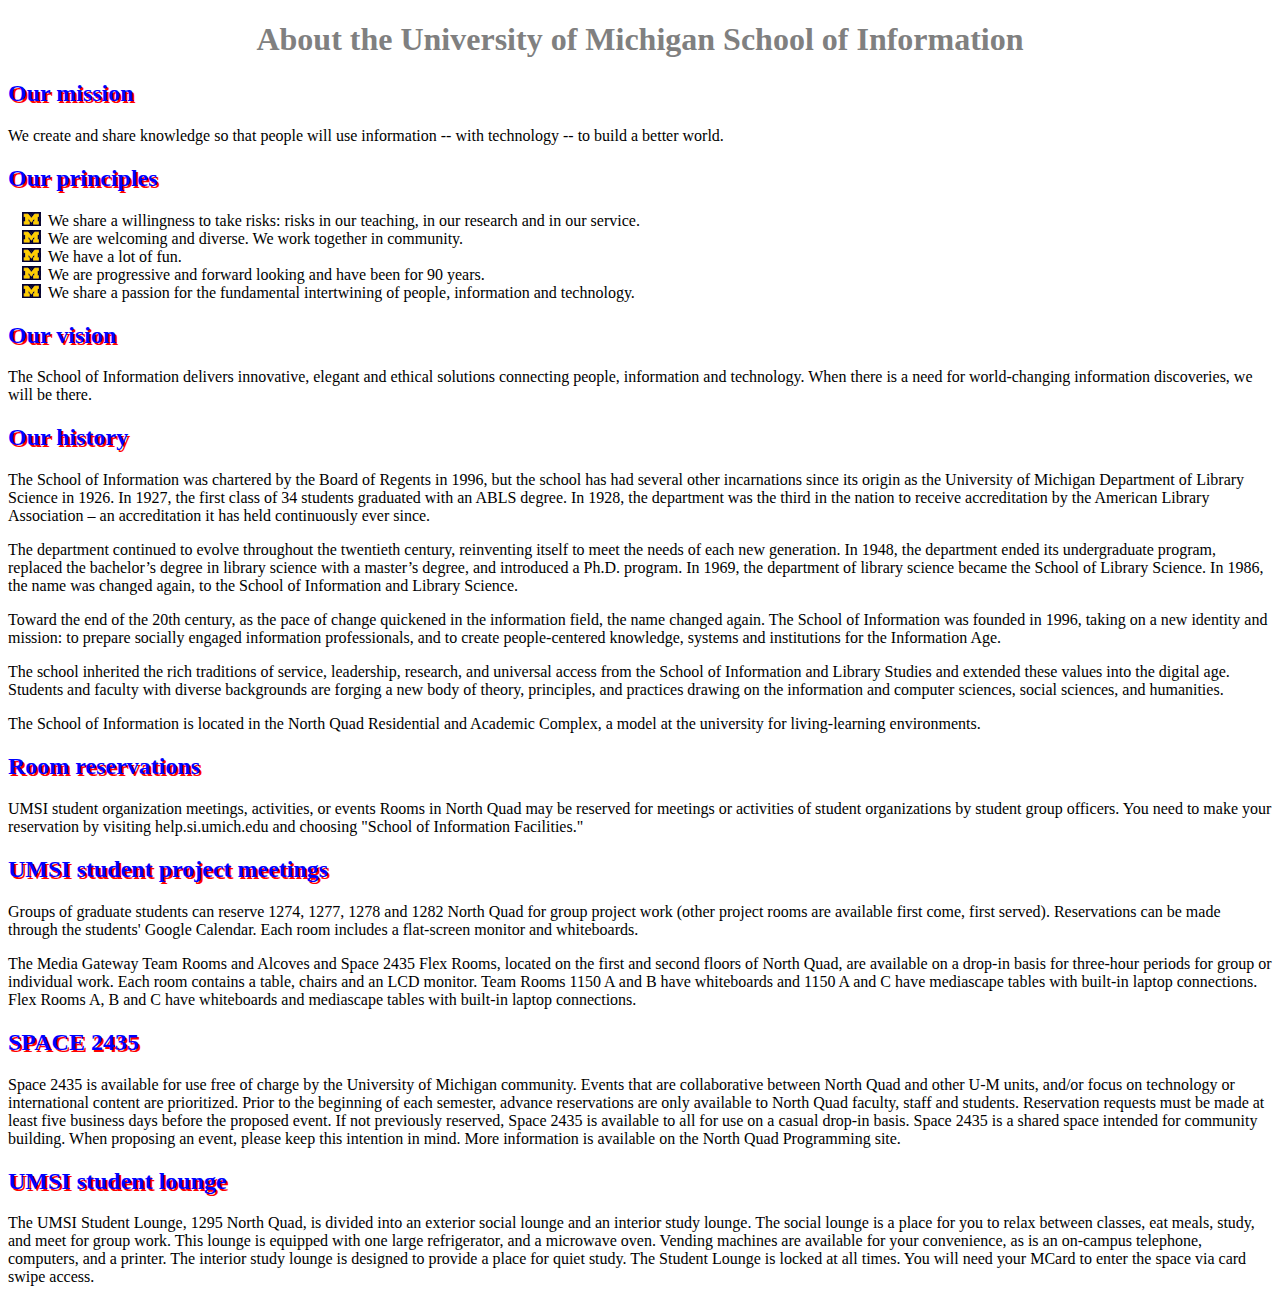
<file: Jan21:22-CSS/index.html>
<!doctype html>
<html lang="en" dir="ltr"><head>
    <meta charset="utf-8">
    <title>University of Michigan</title>
    <link rel="stylesheet" href="css/style.css">
  </head>
  <body>
  	<main>
    <h1>About the University of Michigan School of Information</h1>

      <h2>Our mission</h2>
        <p>We create and share knowledge so that people will use information -- with technology -- to build a better world.</p>

      <h2>Our principles</h2>
        <p>
        <ol>
        <li>We share a willingness to take risks: risks in our teaching, in our research and in our service.</li>
        <li>We are welcoming and diverse. We work together in community.</li>
        <li>We have a lot of fun.</li>
        <li>We are progressive and forward looking and have been for 90 years.</li>
        <li>We share a passion for the fundamental intertwining of people, information and technology.</li>
		</ol>
		</p>

      <h2>Our vision</h2>
        <p>The School of Information delivers innovative, elegant and ethical solutions connecting people, information and technology. When there is a need for world-changing information discoveries, we will be there.</p>

      <h2>Our history</h2>
        <p>The School of Information was chartered by the Board of Regents in 1996, but the school has had several other incarnations since its origin as the University of Michigan Department of Library Science in 1926. In 1927, the first class of 34 students graduated with an ABLS degree. In 1928, the department was the third in the nation to receive accreditation by the American Library Association – an accreditation it has held continuously ever since.</p>

        <p>The department continued to evolve throughout the twentieth century, reinventing itself to meet the needs of each new generation.  In 1948, the department ended its undergraduate program, replaced the bachelor’s degree in library science with a master’s degree, and introduced a Ph.D. program. In 1969, the department of library science became the School of Library Science. In 1986, the name was changed again, to the School of Information and Library Science.</p>

        <p>Toward the end of the 20th century, as the pace of change quickened in the information field, the name changed again. The School of Information was founded in 1996, taking on a new identity and mission: to prepare socially engaged information professionals, and to create people-centered knowledge, systems and institutions for the Information Age.</p>

        <p>The school inherited the rich traditions of service, leadership, research, and universal access from the School of Information and Library Studies and extended these values into the digital age. Students and faculty with diverse backgrounds are forging a new body of theory, principles, and practices drawing on the information and computer sciences, social sciences, and humanities.</p>

        <p>The School of Information is located in the North Quad Residential and Academic Complex, a model at the university for living-learning environments.</p>

      <h2>Room reservations</h2>
        <p>UMSI student organization meetings, activities, or events
          Rooms in North Quad may be reserved for meetings or activities of student organizations by student group officers. You need to make your reservation by visiting help.si.umich.edu and choosing "School of Information Facilities."</p>

        <h2>UMSI student project meetings</h2>
          <p>Groups of graduate students can reserve 1274, 1277, 1278 and 1282 North Quad for group project work (other project rooms are available first come, first served). Reservations can be made through the students' Google Calendar. Each room includes a flat-screen monitor and whiteboards.</p>

          <p>The Media Gateway Team Rooms and Alcoves and Space 2435 Flex Rooms, located on the first and second floors of North Quad, are available on a drop-in basis for three-hour periods for group or individual work.  Each room contains a table, chairs and an LCD monitor.  Team Rooms 1150 A and B have whiteboards and 1150 A and C have mediascape tables with built-in laptop connections.  Flex Rooms A, B and C have whiteboards and mediascape tables with built-in laptop connections.</p>

        <h2>SPACE 2435</h2>
          <p>Space 2435 is available for use free of charge by the University of Michigan community. Events that are collaborative between North Quad and other U-M units, and/or focus on technology or international content are prioritized. Prior to the beginning of each semester, advance reservations are only available to North Quad faculty, staff and students. Reservation requests must be made at least five business days before the proposed event. If not previously reserved, Space 2435 is available to all for use on a casual drop-in basis. Space 2435 is a shared space intended for community building. When proposing an event, please keep this intention in mind. More information is available on the North Quad Programming site.</p>

        <h2>UMSI student lounge</h2>
          <p>The UMSI Student Lounge, 1295 North Quad, is divided into an exterior social lounge and an interior study lounge. The social lounge is a place for you to relax between classes, eat meals, study, and meet for group work. This lounge is equipped with one large refrigerator, and a microwave oven. Vending machines are available for your convenience, as is an on-campus telephone, computers, and a printer. The interior study lounge is designed to provide a place for quiet study. The Student Lounge is locked at all times. You will need your MCard to enter the space via card swipe access.</p>
  
        </main>
	</body>
</html>
</file>
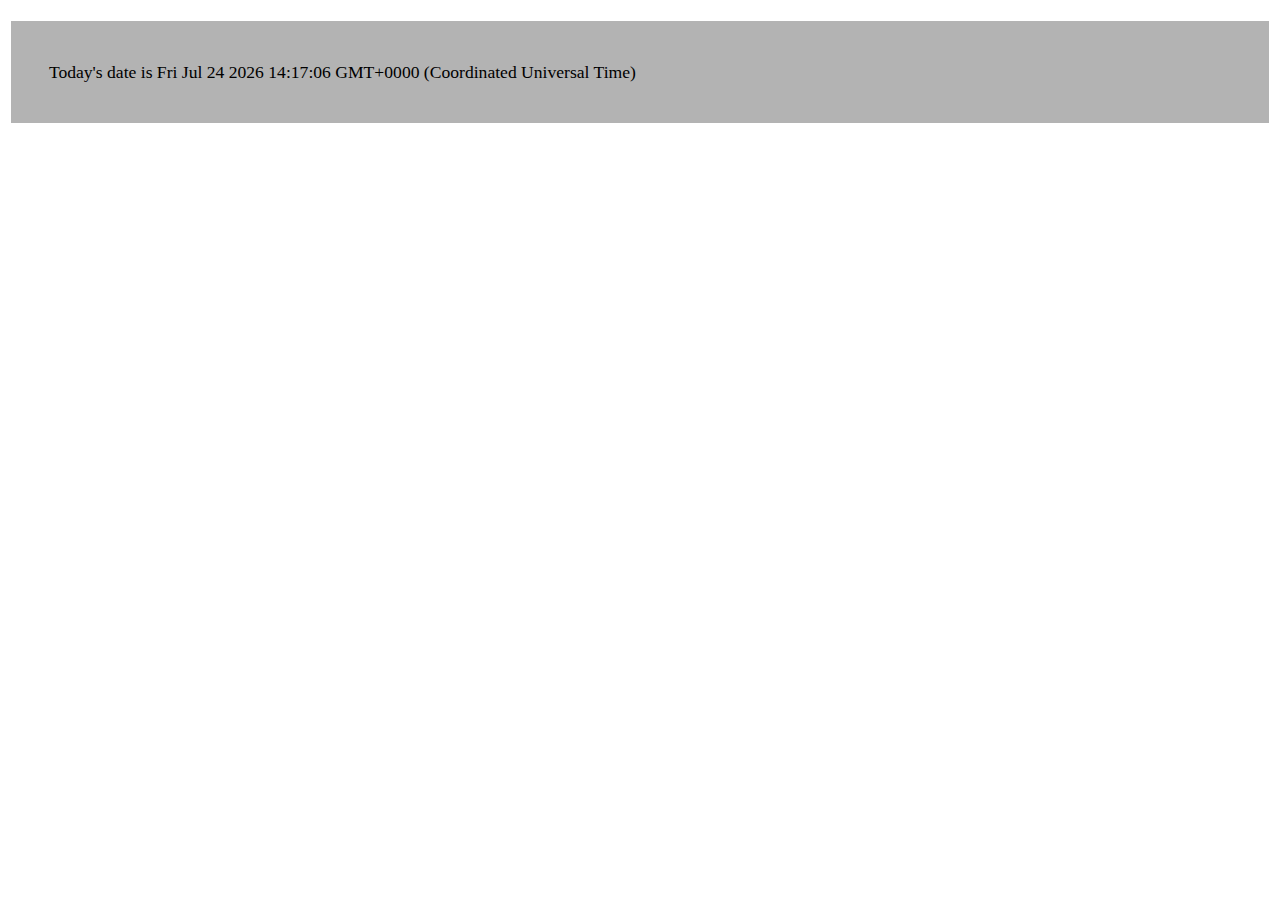
<file: jsDiscussion.html>
<!DOCTYPE html>
<html lang="en">
<head>
	<meta charset="UTF-8">
	<title>JavaScript Discussion</title>

<script type="text/javascript">
	function displayInformation () {
		// Your code goes here. 
		// Do not change any other code in this file
		// All of the steps below must be achieved using JavaScript!

		/*
		1. Change the h1 element to your name.
		2. Update the three span elements using ONLY JavaScript
		3. Change the background color and margin for the entire page.
		4. If someone uses the keyboard shortcut to copy the words "University of Michigan" then add the words "Go Blue" to the final div.  Each occurence should be on a separate line.  Don't use paragraphs. 
		*/

      let d = new Date();
      document.body.innerHTML = "<p>Today's date is " + d + "</p>"

      document.getElementById('h1').innerHTML = "Alexa Rathi"

	}
</script>
<style>
p{
	background-color: #b3b3b3;
	border: 3px solid #FFFFFF;
	padding: 3%;
	font-size: 1.1em;
	line-height: 1.5;
}
</style>
</head>
<body onload = "displayInformation();">
	<h1>Your name goes here</h1>

	<ol>
		<li>Apples</li>
		<li>Bananas</li>
		<li>Celery</li>
		<li>Doughnuts</li>
	</ol>
	<h2>Use JavaScript to display the following information here:</h2>
	<p>
		The URL of this page is: <span id = "URL"></span><br/>
		The number of list items for this page: <span id = "items"></span><br/>
		The current date/time is: <span id = "time"></span><br/>
	</p>
	<ul>
		<li>Kent State</li>
		<li>University of Pittsburgh</li>
		<li>University of Ulster</li>
		<li>California State University Long Beach</li>
		<li oncopy="copyFunction()">University of Michigan</li>
	</ul>
	<div id="cheer">

	</div>

</body>
</html>
</file>
<file: Jan21:22-CSS/css/style.css>
body{
	color:black;
  
}
h1{
	color:gray;
  text-align: center;
  
}
h2{
  color:blue;
  text-shadow: 2px 2px #ff0000;

}
p{
	color:black;
  
  
}
li{
  list-style-image: url('../imgs/tinyM.png');
  
}
img{
 
}
footer{
  
}
</file>
